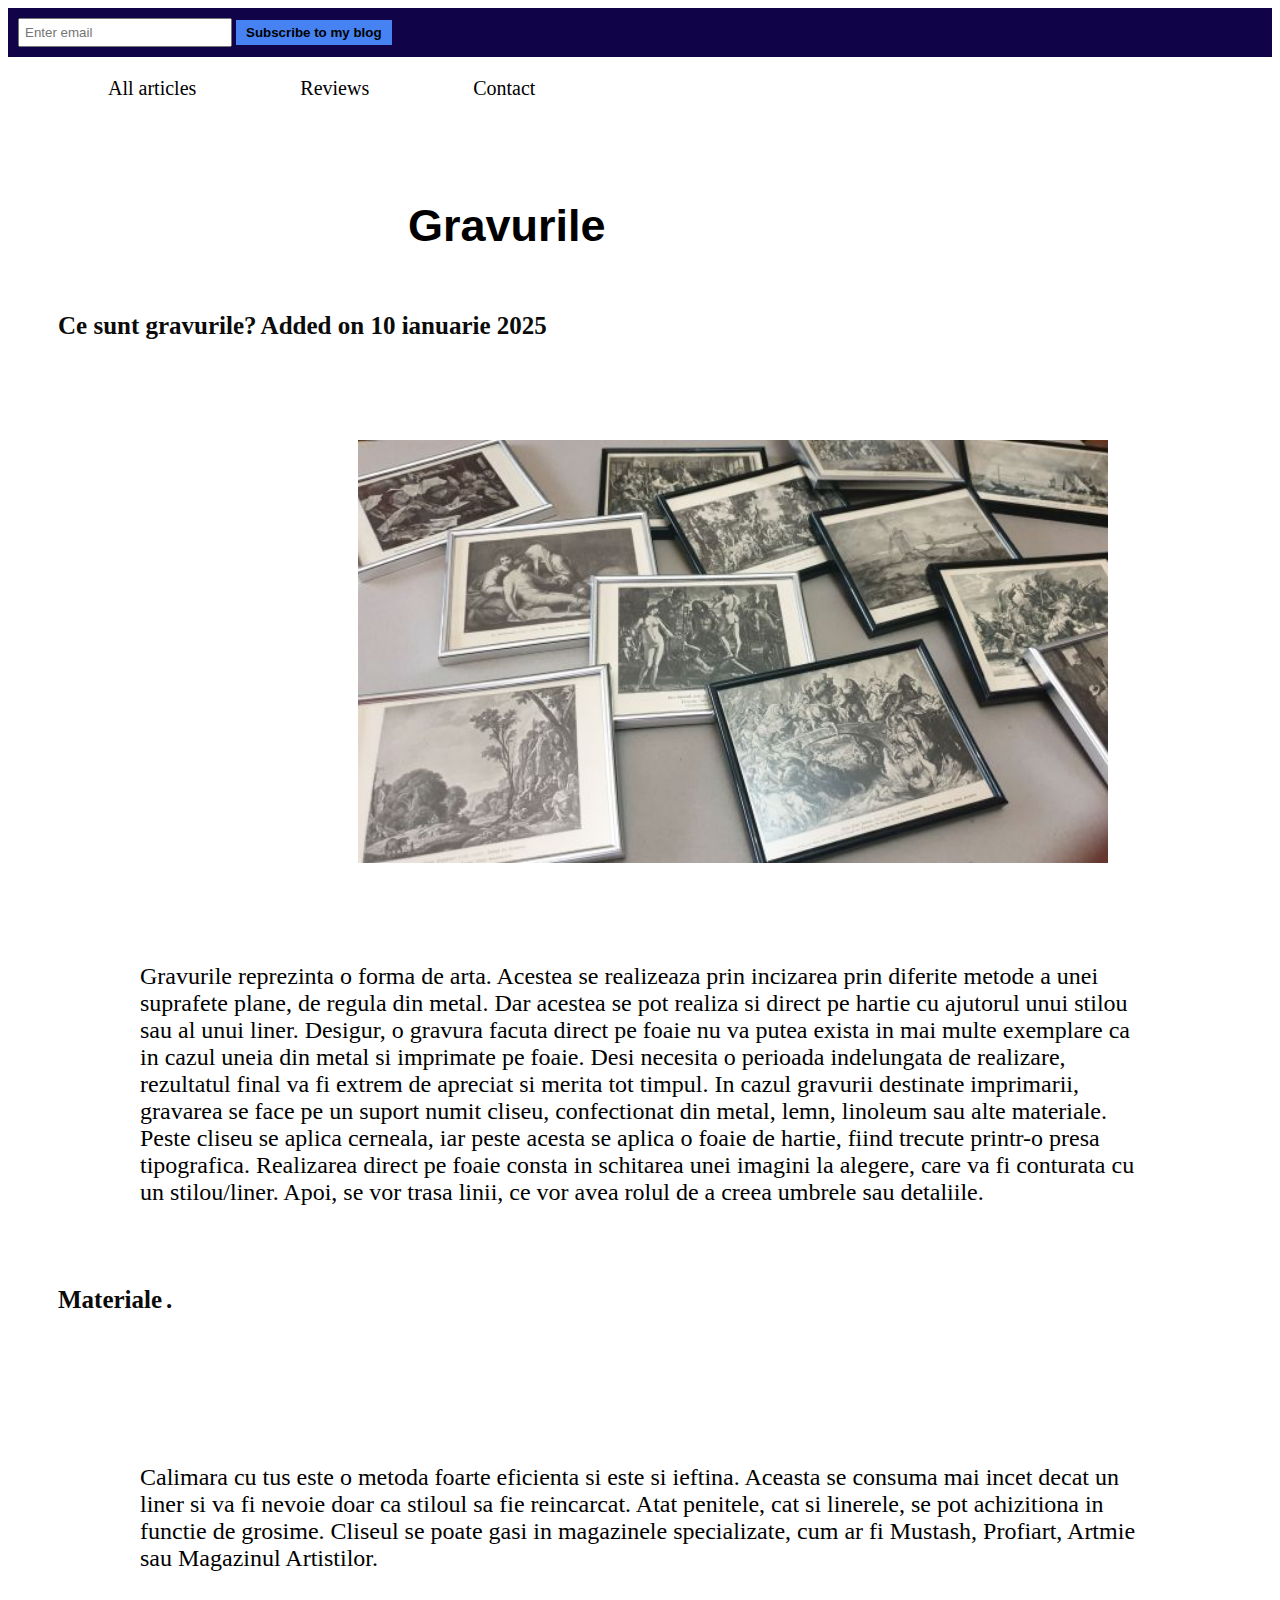
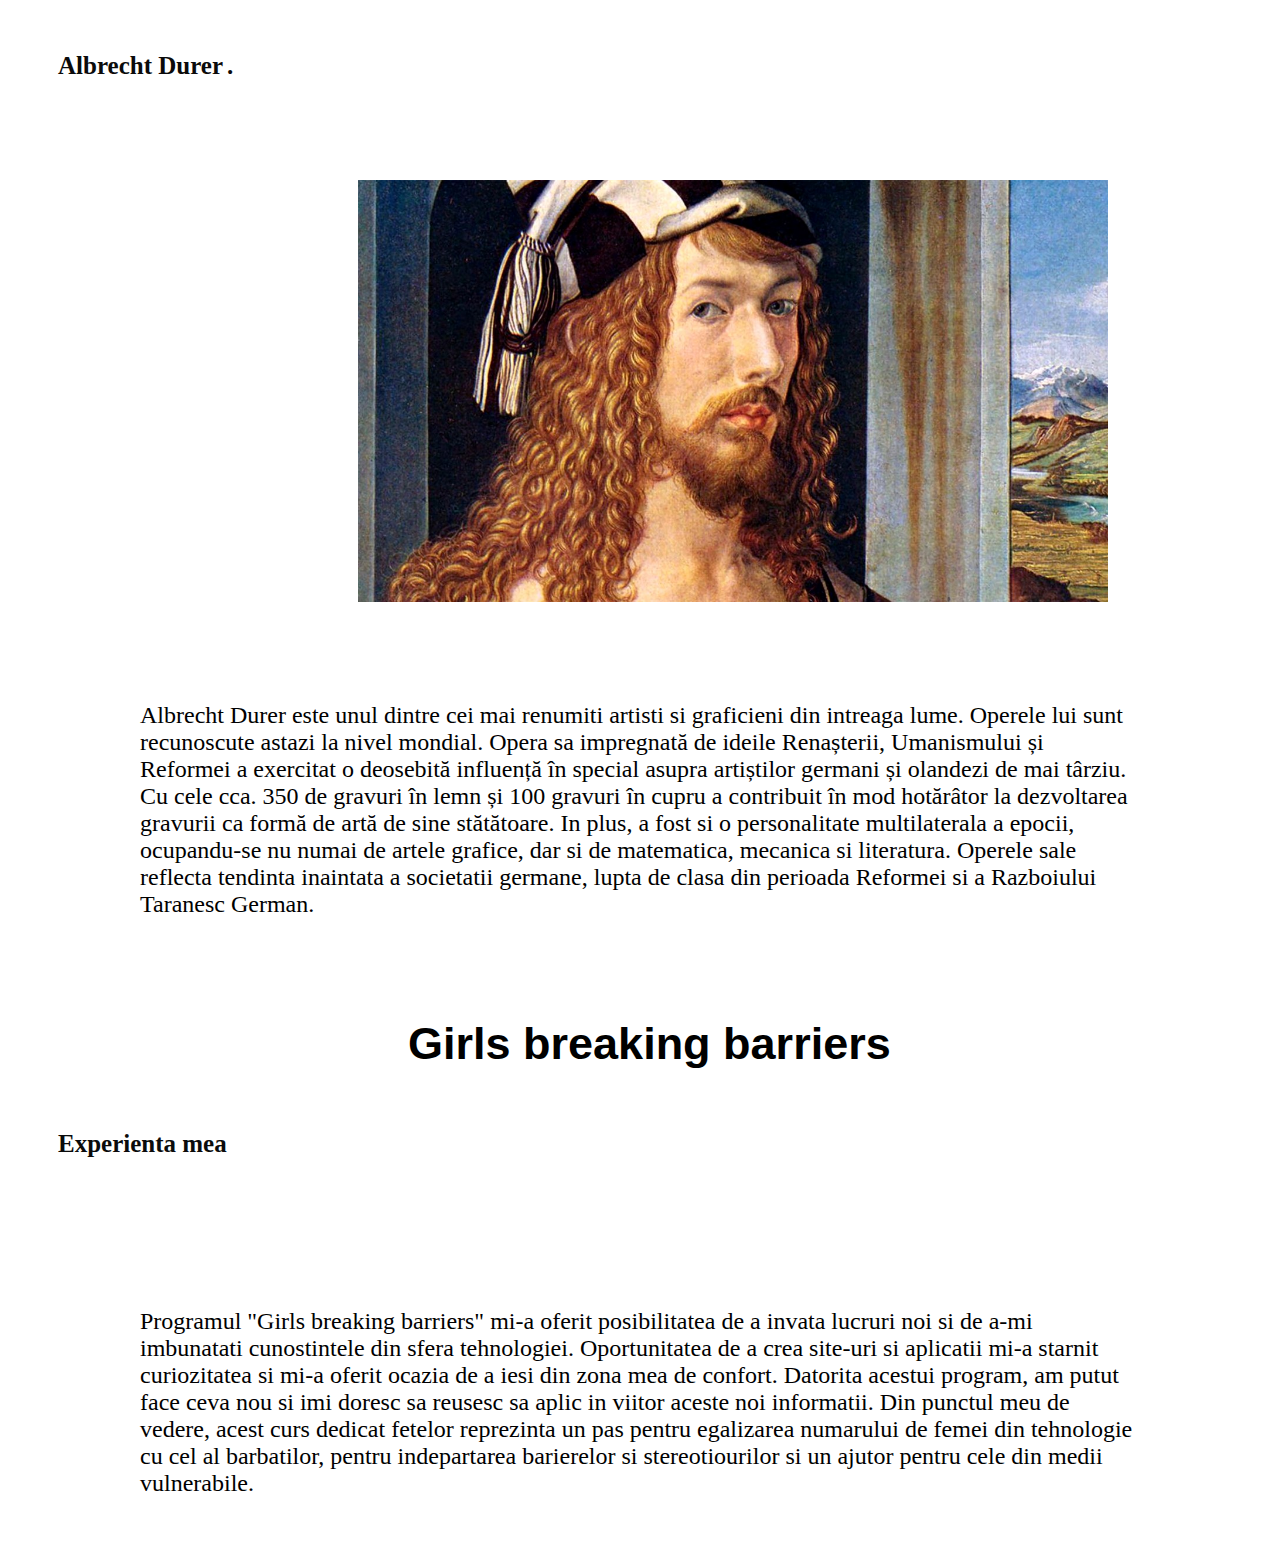
<file: index.html>
<!DOCTYPE html>
<html lang="en">
<head>
    <meta charset="UTF-8">
    <meta name="viewport" content="width=device-width, initial-scale=1.0">
    <title>desen.exe</title>
    <link rel="stylesheet" href="mystyle.css">
</head>
<body>
    <header>
        <div class="subscribe">
<form>
    <input type="email" placeholder="Enter email">
    <button type="submit">Subscribe to my blog</button>
</form>
        </div>
    </header>

    <div class="menu" onclick="openAllarticles()">All articles</div>
    <div class="menu" onclick="openReviews()">Reviews</div>
    <div class="menu" onclick="openContact()">Contact</div>

<h1 class="title">Gravurile</h1>
<h5 class="under_title first">Ce sunt gravurile?</h5>
<h5 class="under_title">Added on 10 ianuarie 2025</h5>
<img src="gr1.jpg" class="image">
<p class="descript">Gravurile reprezinta o forma de arta. Acestea se realizeaza prin incizarea prin diferite metode a unei suprafete plane, de regula din metal.
    Dar acestea se pot realiza si direct pe hartie cu ajutorul unui stilou sau al unui liner. Desigur, o gravura facuta direct pe foaie nu va putea 
    exista in mai multe exemplare ca in cazul uneia din metal si imprimate pe foaie. Desi necesita o perioada indelungata de realizare, rezultatul final va fi extrem de apreciat si merita tot timpul.
    In cazul gravurii destinate imprimarii, gravarea se face pe  un suport numit cliseu, confectionat din metal, lemn, linoleum sau alte materiale. Peste cliseu se aplica cerneala, 
    iar peste acesta se aplica o foaie de hartie, fiind trecute printr-o presa tipografica. Realizarea direct pe foaie consta in schitarea unei imagini la alegere, care va fi conturata cu un 
    stilou/liner. Apoi, se vor trasa linii, ce vor avea rolul de a creea umbrele sau detaliile.

</p>

<h5 class="under_title first">Materiale</h5>
<h5 class="under_title">.</h5>
<p class="descript">Calimara cu tus este o metoda foarte eficienta si este si ieftina. Aceasta se consuma mai incet decat un liner si va fi 
    nevoie doar ca stiloul sa fie reincarcat. Atat penitele, cat si linerele, se pot achizitiona in functie de grosime. Cliseul se poate gasi 
    in magazinele specializate, cum ar fi Mustash, Profiart, Artmie sau Magazinul Artistilor.
</p>

<h5 class="under_title first">Albrecht Durer</h5>
<h5 class="under_title">.</h5>
<img src="Albrecht-Durer-profi_Descopera-1.jpg" class="image">
<p class="descript">Albrecht Durer este unul dintre cei mai renumiti artisti si graficieni din intreaga lume. Operele lui sunt 
    recunoscute astazi la nivel mondial.  Opera sa impregnată de ideile Renașterii, Umanismului și Reformei a exercitat o 
    deosebită influență în special asupra artiștilor germani și olandezi de mai târziu. Cu cele cca. 350 de gravuri în lemn 
    și 100 gravuri în cupru a contribuit în mod hotărâtor la dezvoltarea gravurii ca formă de artă de sine stătătoare. In plus,
    a fost si o personalitate multilaterala a epocii, ocupandu-se nu numai de artele grafice, dar si de matematica, mecanica si
    literatura. Operele sale reflecta tendinta inaintata a societatii germane, lupta de clasa din perioada Reformei si a 
    Razboiului Taranesc German.
</p>

<h1 class="title">Girls breaking barriers</h1>
<h5 class="under_title first">Experienta mea</h5>
<p class="descript">Programul "Girls breaking barriers" mi-a oferit posibilitatea de a invata lucruri noi si de a-mi imbunatati 
    cunostintele din sfera tehnologiei. Oportunitatea de a crea site-uri si aplicatii mi-a starnit curiozitatea si mi-a oferit
    ocazia de a iesi din zona mea de confort. Datorita acestui program, am putut face ceva nou si imi doresc sa reusesc sa aplic in 
    viitor aceste noi informatii. Din punctul meu de vedere, acest curs dedicat fetelor reprezinta un pas pentru egalizarea numarului de 
    femei din tehnologie cu cel al barbatilor, pentru indepartarea barierelor si stereotiourilor si un ajutor pentru cele din medii 
    vulnerabile.
</p>


<script src="script.js"></script>
</body>
</html>
</file>
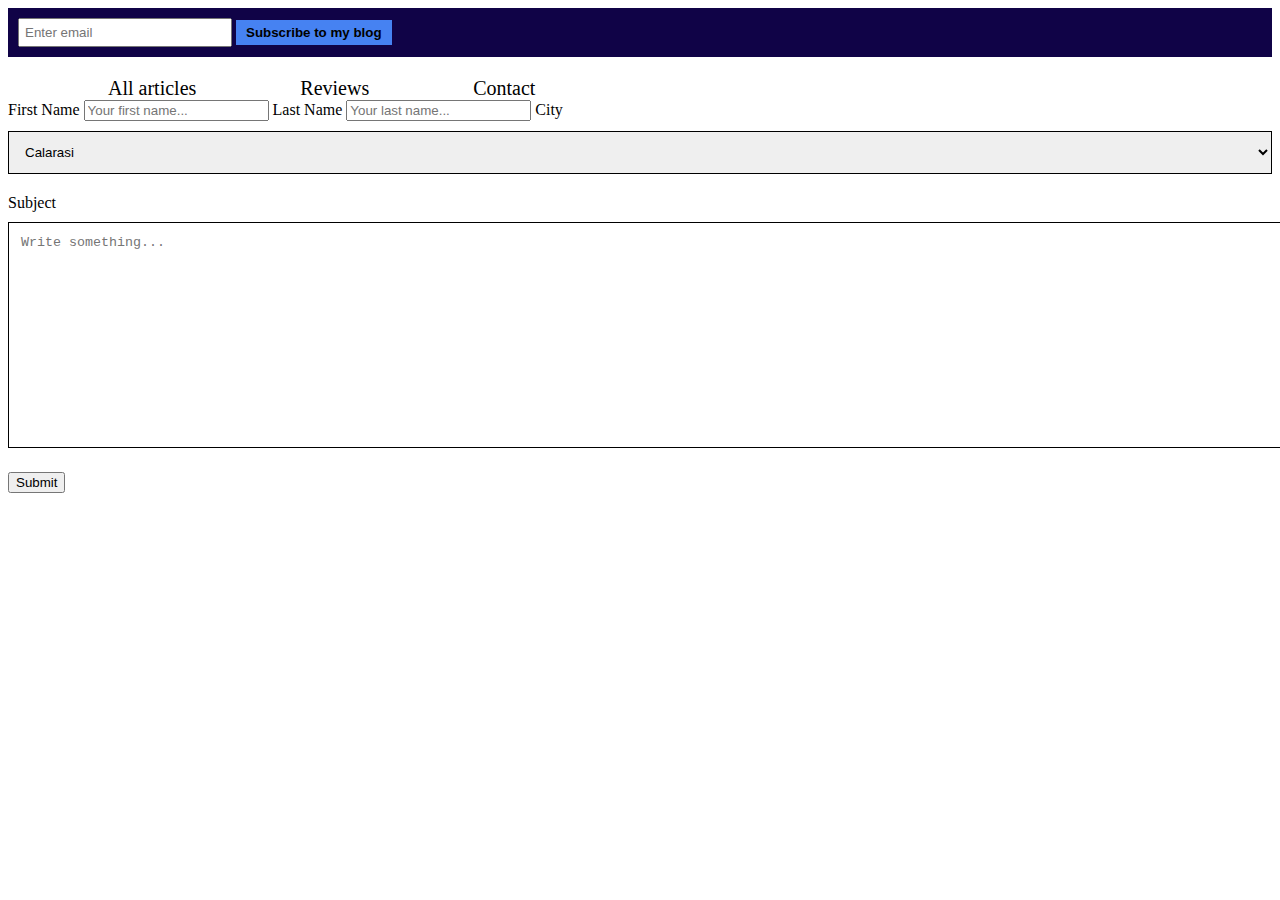
<file: contact.html>
<!DOCTYPE html>
<html lang="en">
<head>
    <meta charset="UTF-8">
    <meta name="viewport" content="width=device-width, initial-scale=1.0">
    <title>Contact</title>
    <link rel="stylesheet" href="mystyle.css">
</head>
<body>
    <header>
        <div class="subscribe">
<form>
    <input type="email" placeholder="Enter email">
    <button type="submit">Subscribe to my blog</button>
</form>
        </div>
    </header>

    <div class="menu" onclick="openArticles()">All articles</div>
    <div class="menu" onclick="openReviews()">Reviews</div>
    <div class="menu" onclick="openContact()">Contact</div>

    <div class="container">
        <form>
            <label>First Name</label>
            <input type="text" placeholder="Your first name..." required>

            <label>Last Name</label>
            <input type="text" placeholder="Your last name..." required>

            <label>City</label>
            <select>
                <option>Calarasi</option>
                <option>Bucuresti</option>
                <option>Iasi</option>
                <option>Brasov</option>
                <option>Bacau</option>
                <option>Ploiesti</option>
                <option>Pitesti</option>
                <option>Sinaia</option>
                <option>Slobozia</option>
                <option>Buzau</option>

            </select>

            <label>Subject</label>
            <textarea placeholder="Write something..." style="height: 200px"></textarea>
            <input type="submit" value="Submit">

        </form>
    </div>
    <script src="script.js"></script>
</body>
</html>
</file>
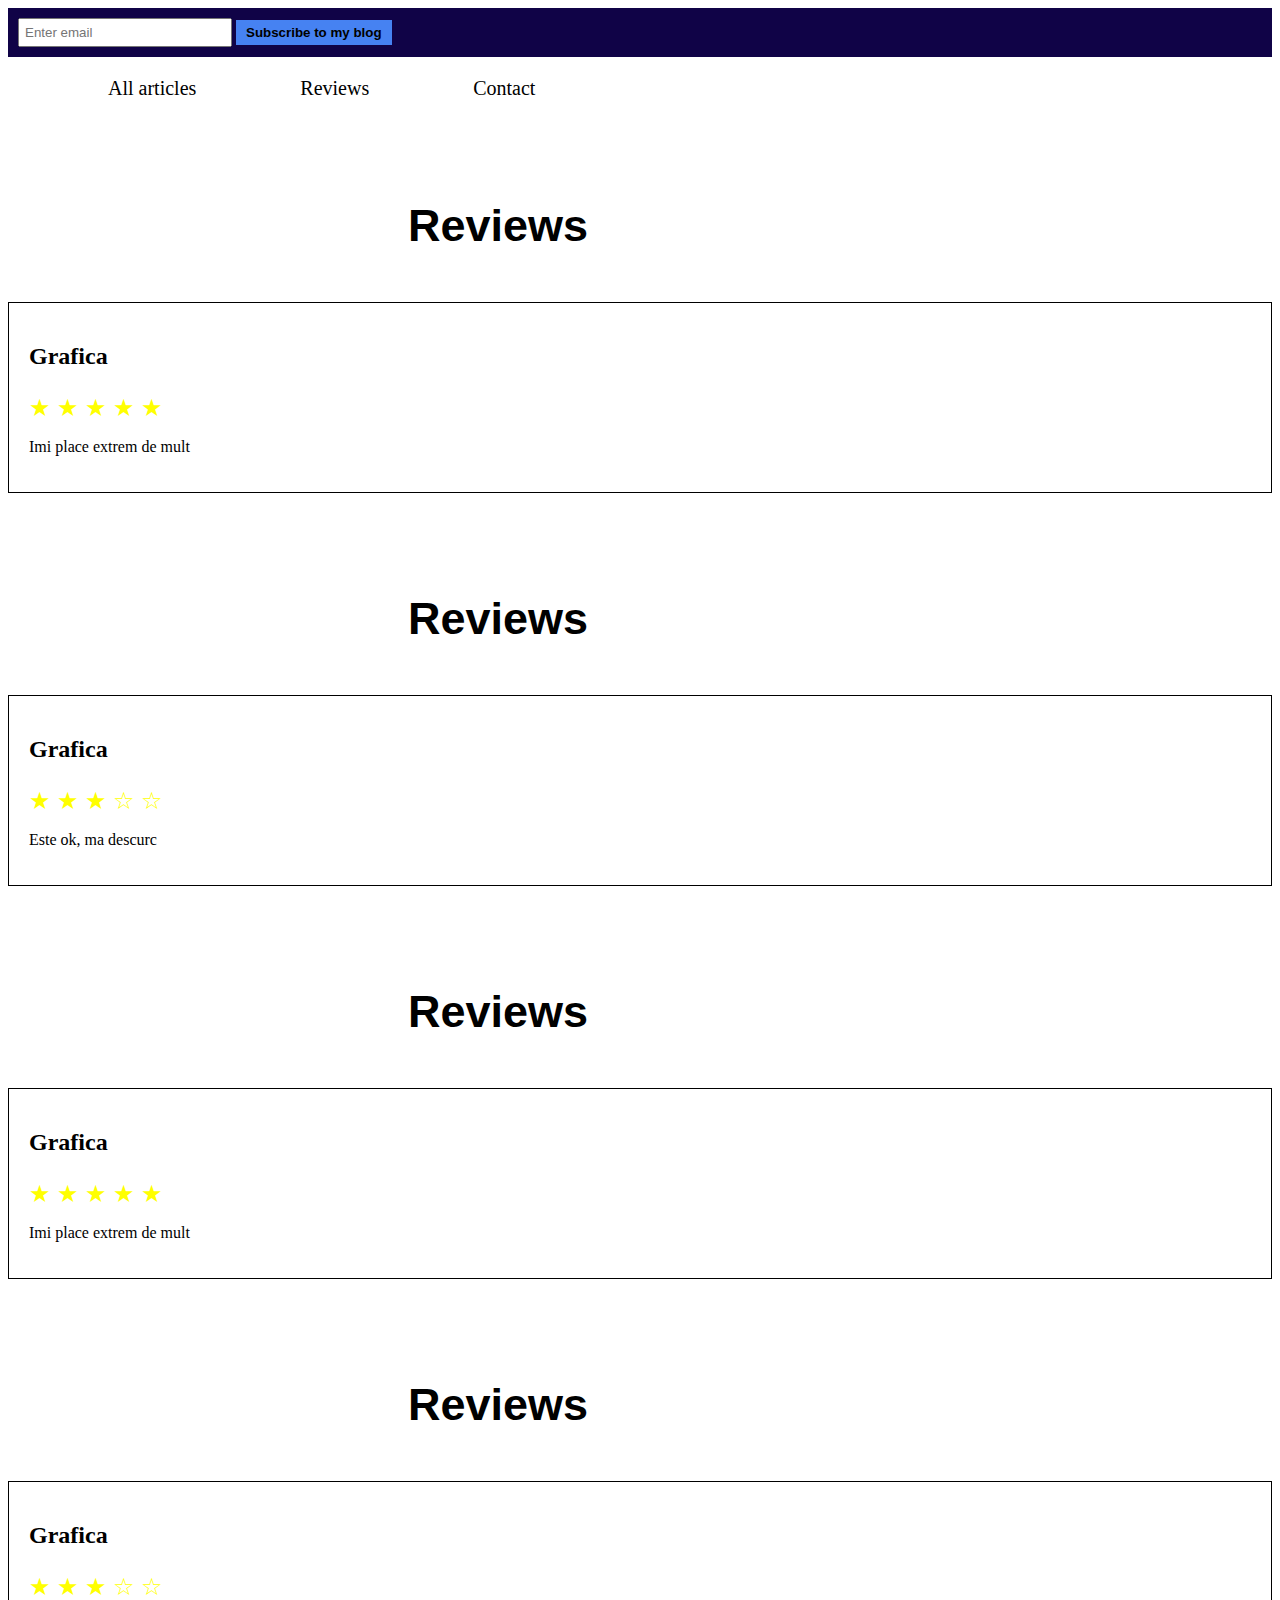
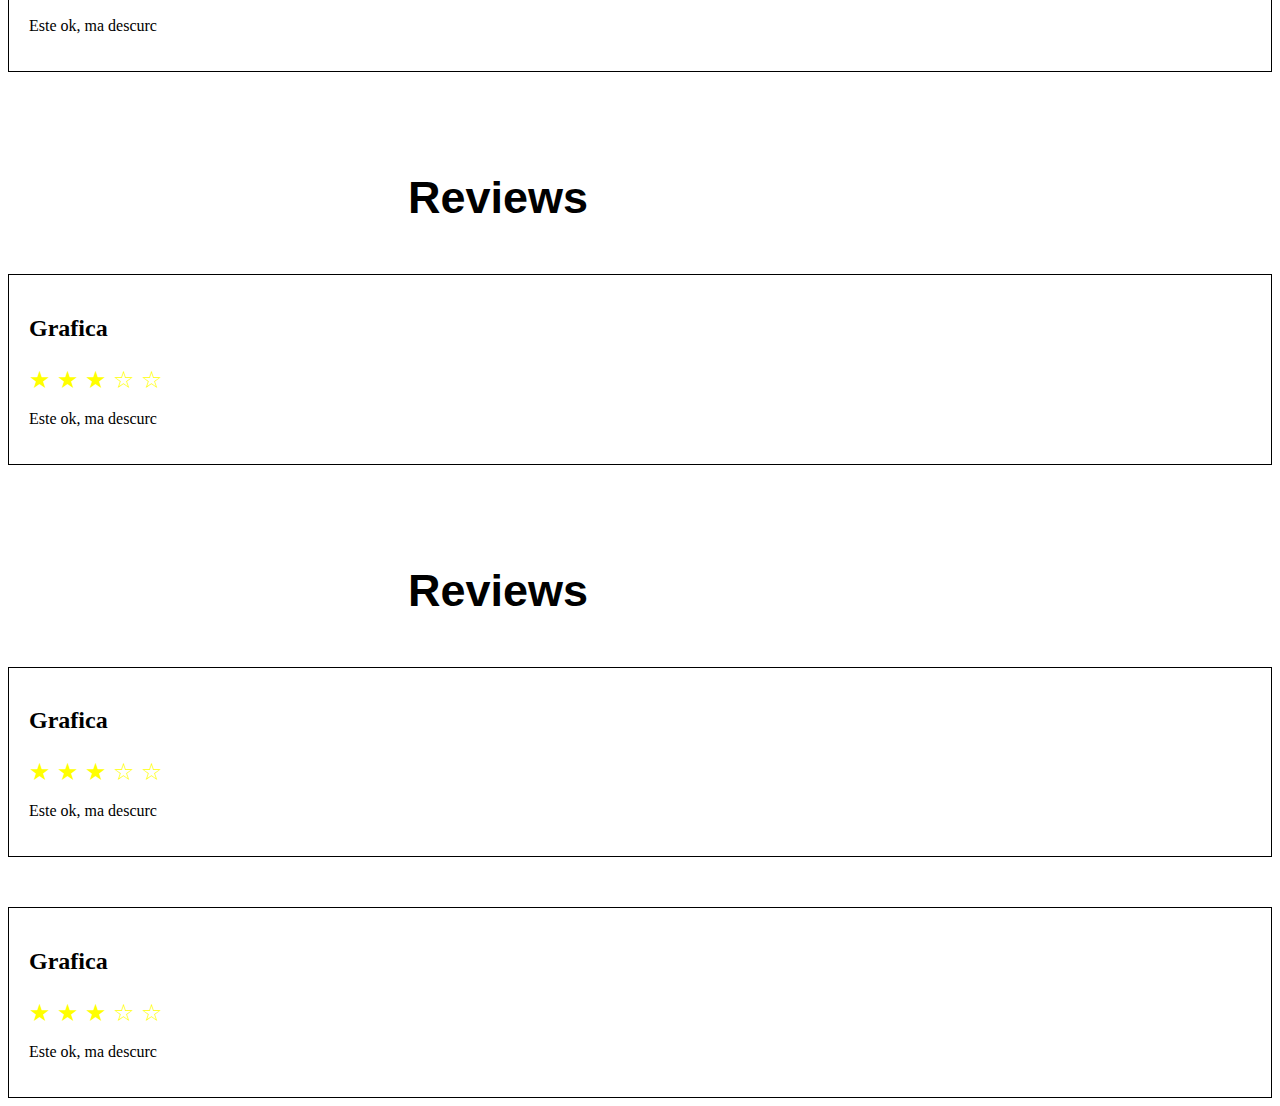
<file: reviews.html>
<!DOCTYPE html>
<html lang="en">
<head>
    <meta charset="UTF-8">
    <meta name="viewport" content="width=device-width, initial-scale=1.0">
    <title>Reviews</title>
    <link rel="stylesheet" href="mystyle.css">
</head>
<body>
    <header>
        <div class="subscribe">
<form>
    <input type="email" placeholder="Enter email">
    <button type="submit">Subscribe to my blog</button>
</form>
        </div>
    </header>

    <div class="menu" onclick="openArticles">All articles</div>
    <div class="menu" onclick="openReviews">Reviews</div>
    <div class="menu" onclick="openContact">Contact</div>

    <h1 class="title">Reviews</h1>
    <div class="review">
        <h2>Grafica</h2>
        <p class="rating">
            <span class="star">&#9733</span>
            <span class="star">&#9733</span>
            <span class="star">&#9733</span>
            <span class="star">&#9733</span>
            <span class="star">&#9733</span>
        </p>
        <p>Imi place extrem de mult</p>
    </div>

    <h1 class="title">Reviews</h1>
    <div class="review">
        <h2>Grafica</h2>
        <p class="rating">
            <span class="star">&#9733</span>
            <span class="star">&#9733</span>
            <span class="star">&#9733</span>
            <span class="star">&#9734</span>
            <span class="star">&#9734</span>
        </p>
        <p>Este ok, ma descurc</p>
    </div>

    <h1 class="title">Reviews</h1>
    <div class="review">
        <h2>Grafica</h2>
        <p class="rating">
            <span class="star">&#9733</span>
            <span class="star">&#9733</span>
            <span class="star">&#9733</span>
            <span class="star">&#9733</span>
            <span class="star">&#9733</span>
        </p>
        <p>Imi place extrem de mult</p>
    </div>

    <h1 class="title">Reviews</h1>
    <div class="review">
        <h2>Grafica</h2>
        <p class="rating">
            <span class="star">&#9733</span>
            <span class="star">&#9733</span>
            <span class="star">&#9733</span>
            <span class="star">&#9734</span>
            <span class="star">&#9734</span>
        </p>
        <p>Este ok, ma descurc</p>
    </div>

    <h1 class="title">Reviews</h1>
    <div class="review">
        <h2>Grafica</h2>
        <p class="rating">
            <span class="star">&#9733</span>
            <span class="star">&#9733</span>
            <span class="star">&#9733</span>
            <span class="star">&#9734</span>
            <span class="star">&#9734</span>
        </p>
        <p>Este ok, ma descurc</p>
    </div>

    <h1 class="title">Reviews</h1>
    <div class="review">
        <h2>Grafica</h2>
        <p class="rating">
            <span class="star">&#9733</span>
            <span class="star">&#9733</span>
            <span class="star">&#9733</span>
            <span class="star">&#9734</span>
            <span class="star">&#9734</span>
        </p>
        <p>Este ok, ma descurc</p>
    </div>

    <div class="review">
        <h2>Grafica</h2>
        <p class="rating">
            <span class="star">&#9733</span>
            <span class="star">&#9733</span>
            <span class="star">&#9733</span>
            <span class="star">&#9734</span>
            <span class="star">&#9734</span>
        </p>
        <p>Este ok, ma descurc</p>
    </div>
<script src="script.js"></script>
</body>
</html>
</file>
<file: mystyle.css>
.menu {
    margin-left: 100px;
    margin-top: 20px;
    color:black;
    font-family: 'Times New Roman', Times, serif;
    font-size: 20px;
    display: inline-block;
    font-weight: 300;
}

.menu:hover {
    color:darkgray;
}

.title{
    margin-left: 400px;
    width:800px;
    font-family: Verdana, Geneva, Tahoma, sans-serif;
    font-size: 45px;
    margin-top: 100px;
    display:block;
}
.under_title{
    color:rgb(11, 11, 11);
    font-size: 25px;
    font-family: 'Times New Roman', Times, serif;
    margin-top: 30px;
    margin-bottom: 100px;
    display: inline-block;
}
.first{
    margin-left: 50px;
}
.image{
    width:750px;
    display: block;
    margin-top: 0px;
    margin-left: 350px;
    margin-bottom: 100px;
}
.descript{
    width:1000px;
    display: block;
    margin: 50px auto;
    font-size: x-large;
    font-family: Cambria, Cochin, Georgia, Times, 'Times New Roman', serif;
    color:black;
}

header {
    position:sticky;
    top:0;
    background-color: rgb(16, 3, 69);

}
.subscribe{
    padding:10px;
    background-color: rgb(16, 3, 71);

}
.subscribe input{
    width:200px;
    padding:5px;
}
.subscribe button{
    background-color: rgb(70, 130, 242);
    border:none;
    padding:5px 10px;
    color:black;
    font-weight: bold;
}
.review{
    margin-top: 50px;
    border: 1px solid black;
    padding: 20px;

}
.rating{
    font-size: 24px;
    margin-bottom: 10px;
}
.star{
    color: yellow;
}

input [type="text"], select, textarea{
    width:100%;
    padding:12px;
    border:1px solid black;
    margin-top: 10px;
    margin-bottom: 20px;
}
</file>
